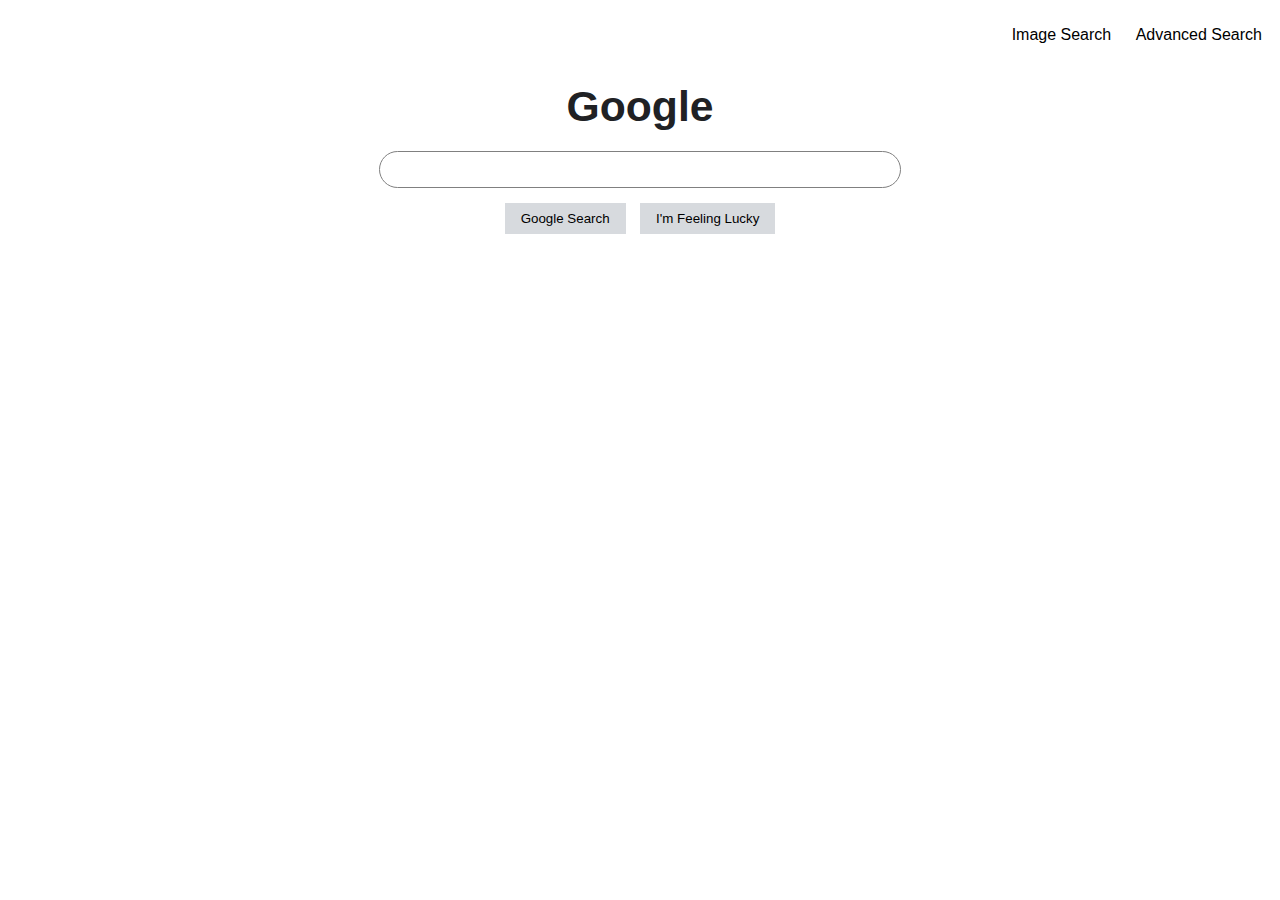
<file: index.html>
<!DOCTYPE html>
<html lang="en">
    <head>
    	<meta charset="utf-8">
        <title>Search</title>
        <link rel="stylesheet" href=style.css>    
    <body>
		<div class="navbar-container">
	    	<ul class="navbar">
	        	<li><a id="link" href="images.html"> Image Search</a></li>
	        	<li><a id="link" href="advanced.html"> Advanced Search</a></li>
	        </ul>
		</div>
		<div class="search-container">
			<h1 class="search-logo">Google</h1>
	        <form action="https://google.com/search" class=search-form>
	            <input type="text" name="q" class="search-bar">
	            <div class="search-buttons">
	            	<input type="submit" value="Google Search" class="search-button">
    	        	<input type="submit" name="btnI" value="I'm Feeling Lucky" class="lucky-button">
    	        </div>
	        </form>
		</div>
    </body>
</html>
</file>
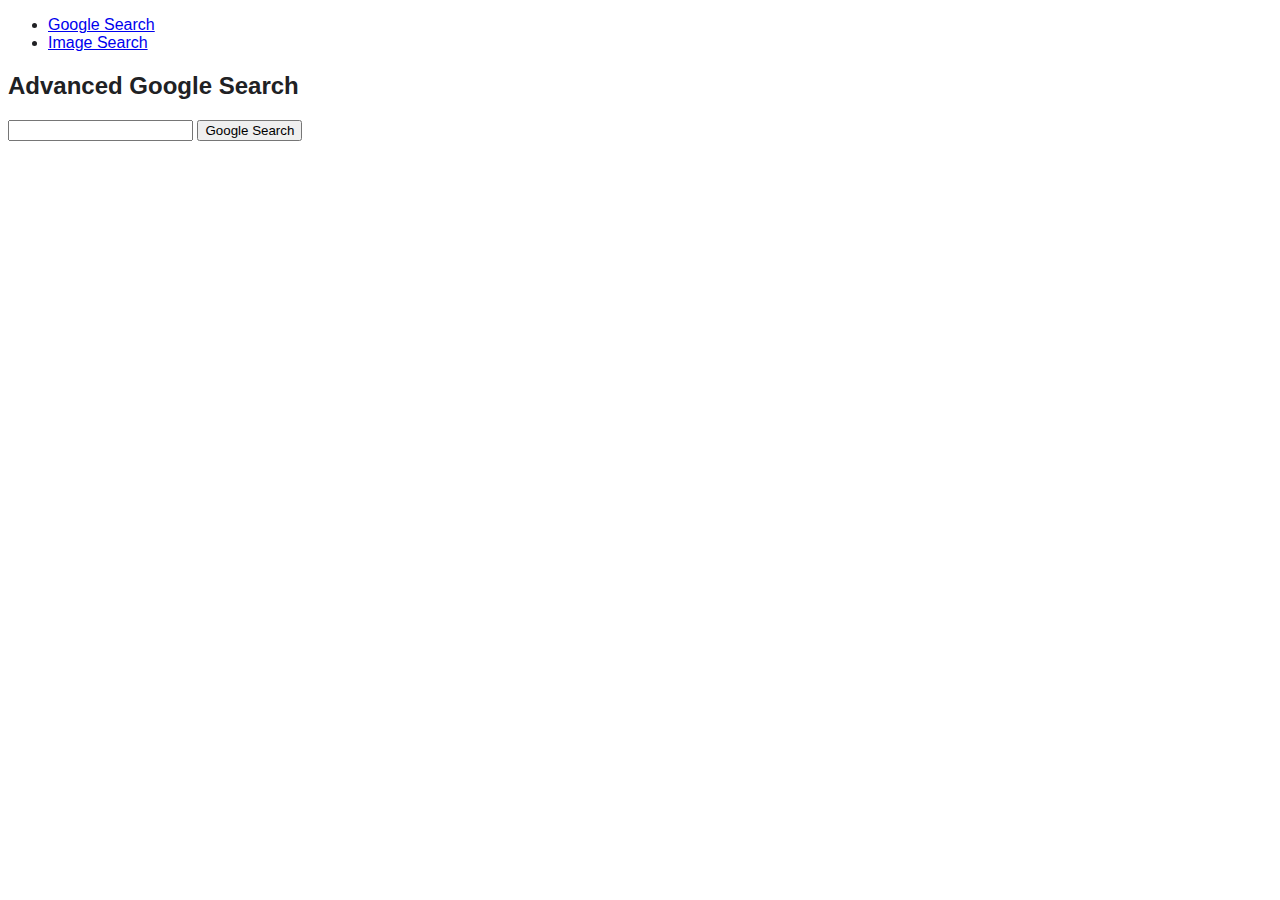
<file: advanced.html>
<!DOCTYPE html>
<html lang="en">
    <head>
        <title>Advanced Search</title>
        <link rel="stylesheet" href=style.css>    
    </head>
    <body>
        <ul>
        	<li><a href="index.html"> Google Search</a></li>
        	<li><a id="link" href="images.html"> Image Search</a></li>
        </ul>
		<h2>Advanced Google Search</h2>
        <form action="https://www.google.com/advanced_search">
            <input type="text" name="q">
            <input type="submit" value="Google Search">
        </form>
    </body>
</html>
</file>
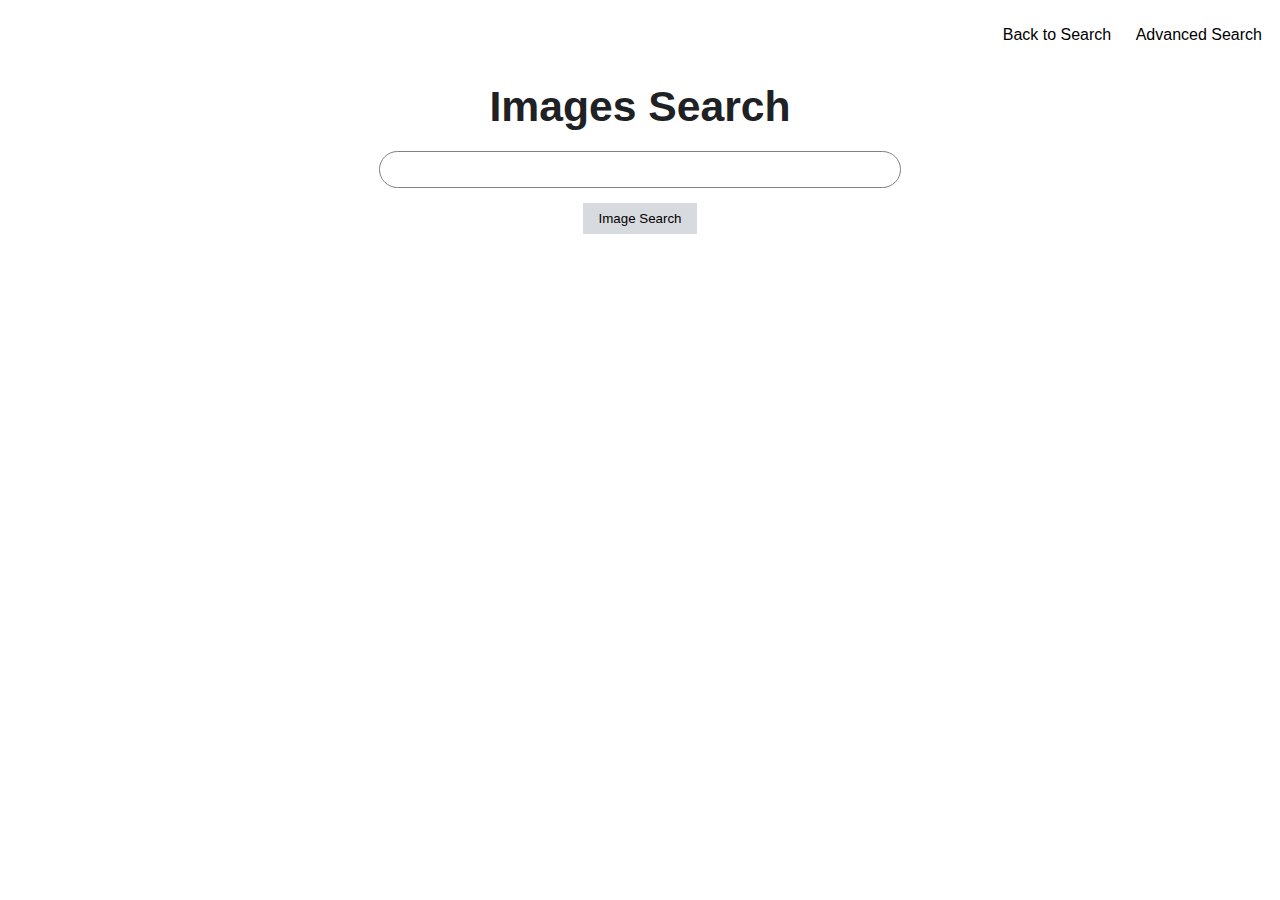
<file: images.html>
<!DOCTYPE html>
<html lang="en">
    <head>
        <title>Image Search</title>
        <link rel="stylesheet" href=style.css>       
    </head>
    <body>
		<div class="navbar-container">
	    	<ul class="navbar">
	        	<li><a id="link" href="index.html"> Back to Search</a></li>
	        	<li><a id="link" href="advanced.html"> Advanced Search</a></li>
	        </ul>
		</div>
		<div class="search-container">
			<h1 class="search-logo">Images Search</h1>
	        <form action="https://www.google.com/search" class=search-form>
	            <input type="text" name="q" class="search-bar">
	            <div class="search-buttons">
		            <input type="hidden" name="tbm" value="isch">
		            <input type="submit" value="Image Search" class="search-button">
		        </div>
	        </form>
	      </div>
    </body>
</html>
</file>
